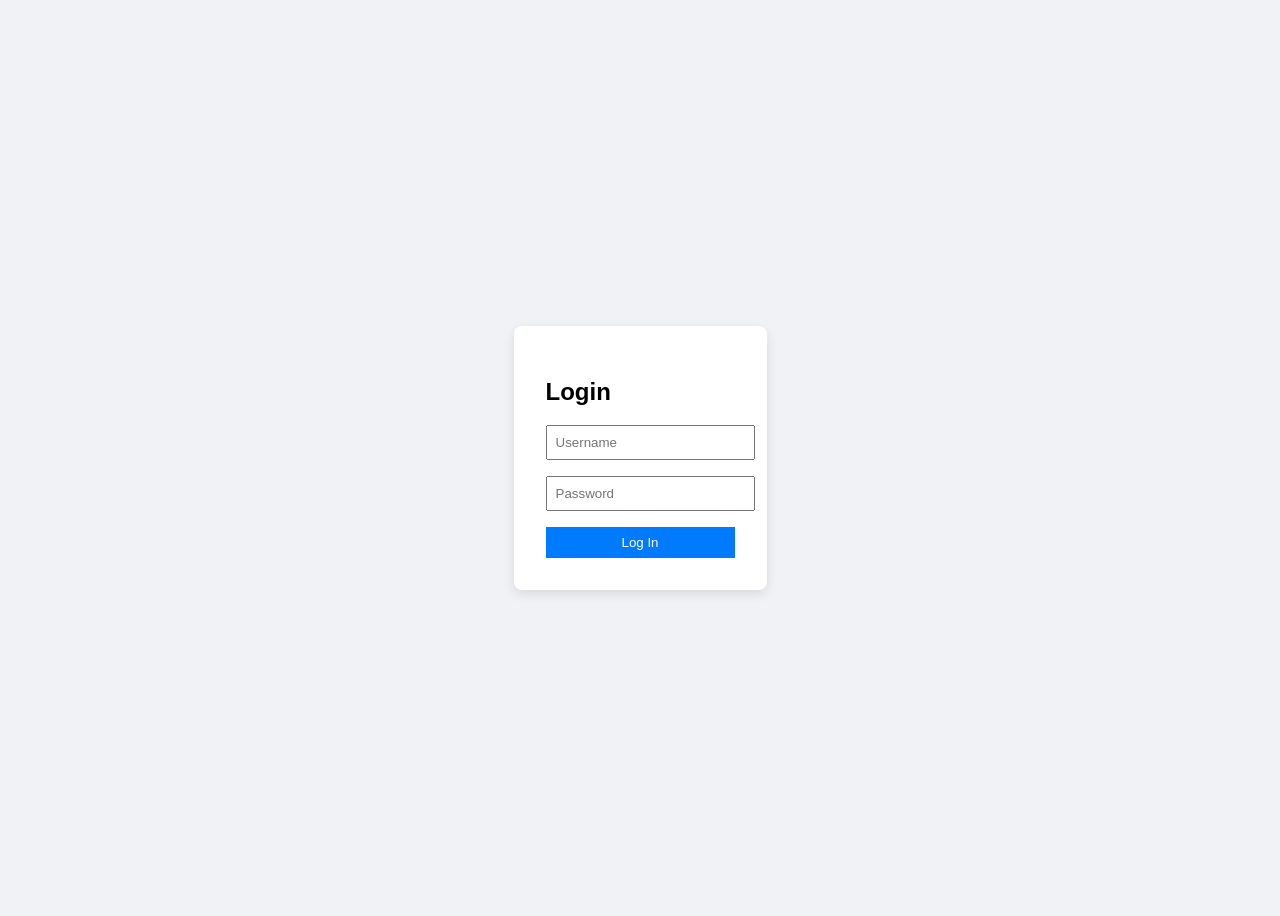
<file: 02_ServeFiles/public/index.html>
<!DOCTYPE html>
<html lang="en">
<head>
    <meta charset="UTF-8">
    <title>Simple Login</title>
    <link rel="stylesheet" href="style.css">
</head>
<body>
    <div class="login-container">
        <h2>Login</h2>
        <form>
            <input type="text" placeholder="Username" required>
            <input type="password" placeholder="Password" required>
            <button type="submit">Log In</button>
        </form>
    </div>
</body>
</html>
</file>
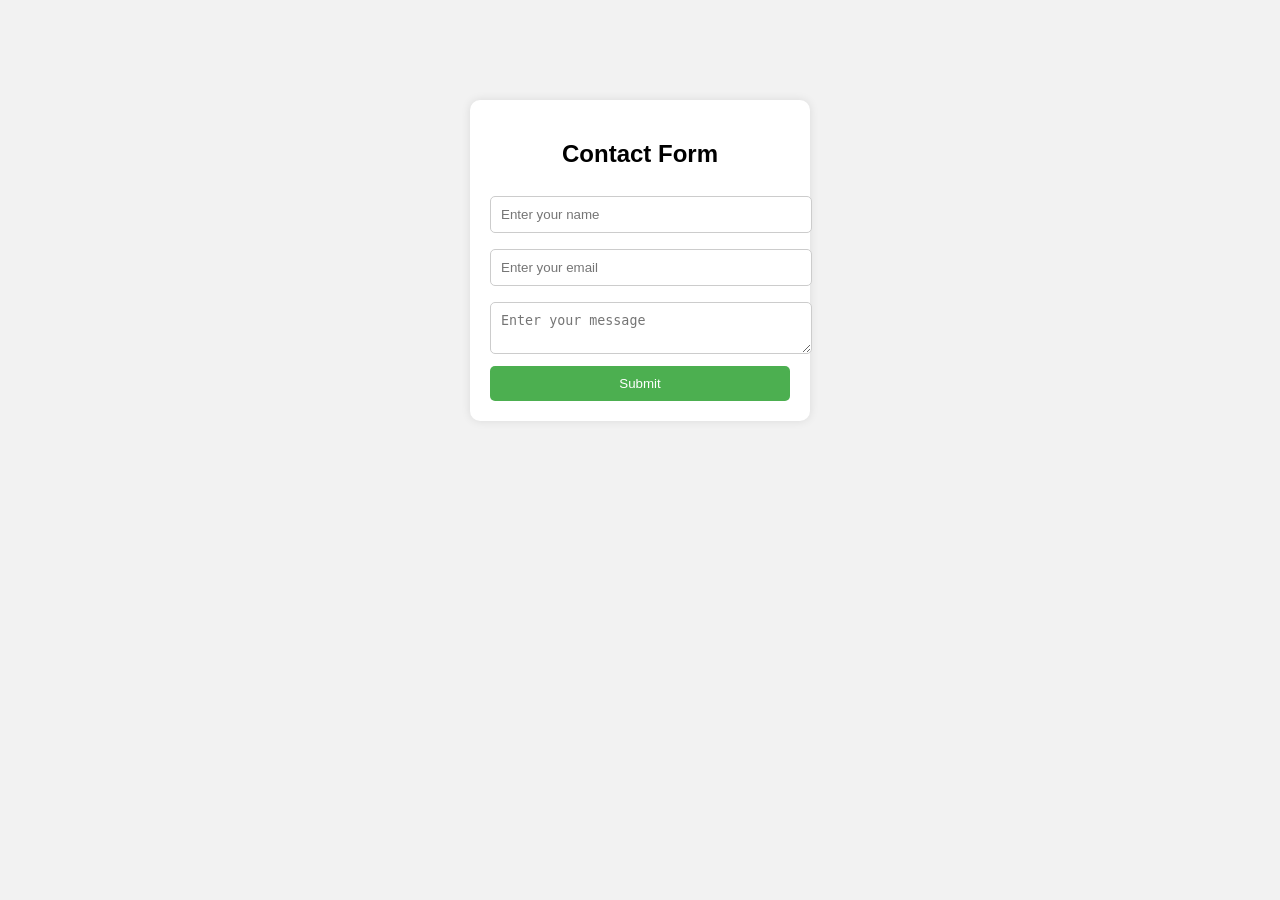
<file: 04_Form-Submission/public/index.html>
<!DOCTYPE html>
<html lang="en">
<head>
    <meta charset="UTF-8">
    <title>Simple Form</title>
    <link rel="stylesheet" href="style.css">
</head>

<body>

<div class="container">
    <h2>Contact Form</h2>

    <form action="/contact" method="POST">
        <input type="text" name="user[name]" placeholder="Enter your name" required>

        <input type="email" name="user[email]" placeholder="Enter your email" required>

        <textarea name="user[message]" placeholder="Enter your message" required></textarea>

        <button type="submit">Submit</button>
    </form>
</div>

</body>
</html>
</file>
<file: 02_ServeFiles/public/style.css>
body {
    display: flex; /* Centers content */
    justify-content: center;
    align-items: center;
    height: 100vh;
    background-color: #f0f2f5;
    font-family: sans-serif; /* Clean font */
}
.login-container {
    background: #fff;
    padding: 2rem;
    border-radius: 8px;
    box-shadow: 0 4px 12px rgba(0, 0, 0, 0.1);
}
input {
    display: block;
    width: 100%;
    margin-bottom: 1rem;
    padding: 0.5rem;
}
button {
    width: 100%;
    padding: 0.5rem;
    background-color: #007bff;
    color: white;
    border: none;
}
</file>
<file: 04_Form-Submission/public/style.css>
body {
    font-family: Arial, sans-serif;
    background-color: #f2f2f2;
}

.container {
    width: 300px;
    margin: 100px auto;
    padding: 20px;
    background: white;
    border-radius: 10px;
    box-shadow: 0 0 10px rgba(0,0,0,0.1);
}

h2 {
    text-align: center;
}

input, textarea {
    width: 100%;
    padding: 10px;
    margin: 8px 0;
    border-radius: 5px;
    border: 1px solid #ccc;
}

button {
    width: 100%;
    padding: 10px;
    background-color: #4CAF50;
    color: white;
    border: none;
    border-radius: 5px;
    cursor: pointer;
}

button:hover {
    background-color: #45a049;
}
</file>
